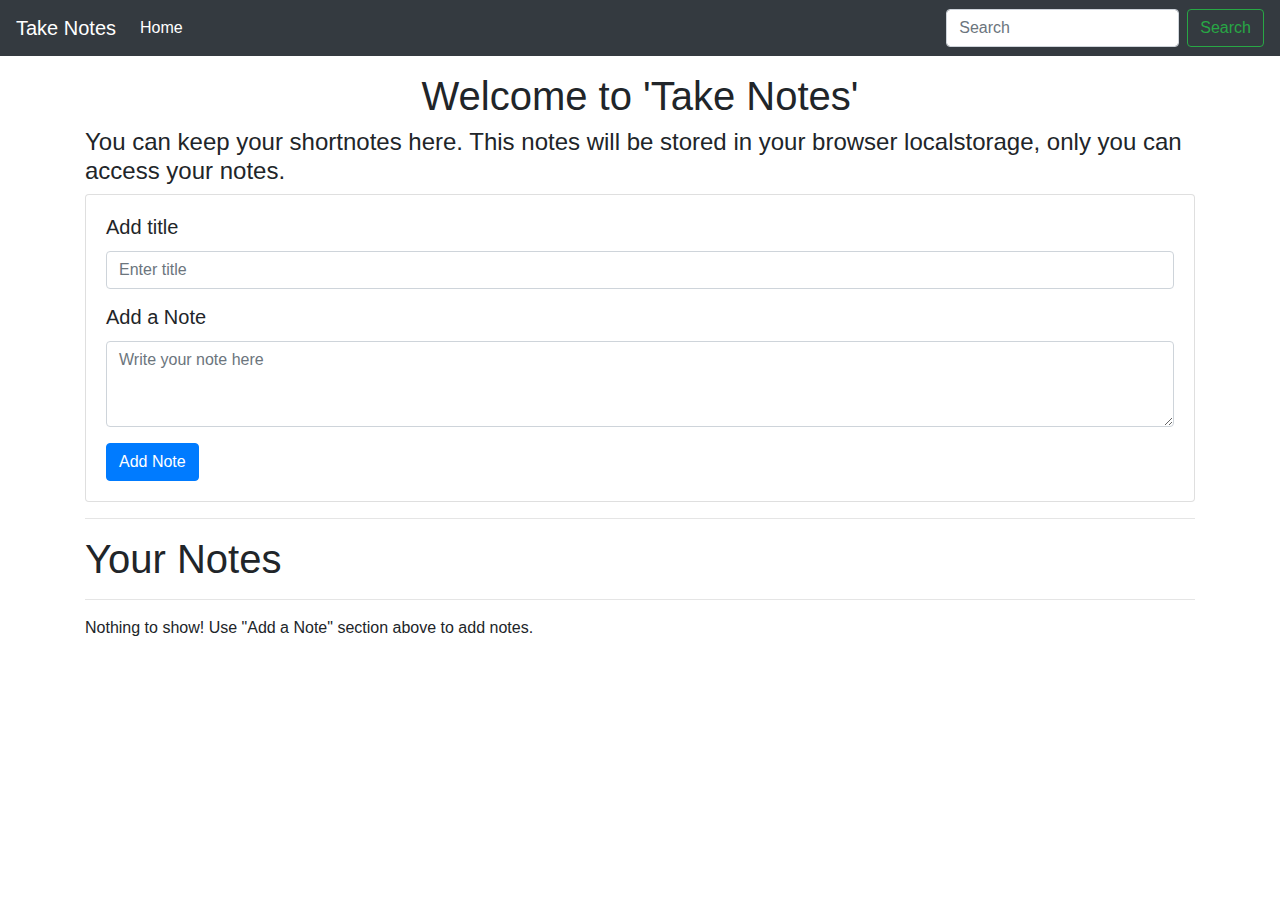
<file: assets/projects/take_notes/take_notes.html>
<!DOCTYPE html>
<html lang="en">

<head>
    <meta charset="UTF-8">
    <meta name="viewport" content="width=device-width, initial-scale=1.0">
    <title>Notes App</title>
    <link rel="stylesheet" href="https://stackpath.bootstrapcdn.com/bootstrap/4.5.2/css/bootstrap.min.css"
        integrity="sha384-JcKb8q3iqJ61gNV9KGb8thSsNjpSL0n8PARn9HuZOnIxN0hoP+VmmDGMN5t9UJ0Z" crossorigin="anonymous">
</head>

<body>




    <nav class="navbar navbar-expand-lg navbar-dark bg-dark">
        <a class="navbar-brand" href="#">Take Notes</a>
        <button class="navbar-toggler" type="button" data-toggle="collapse" data-target="#navbarSupportedContent"
            aria-controls="navbarSupportedContent" aria-expanded="false" aria-label="Toggle navigation">
            <span class="navbar-toggler-icon"></span>
        </button>

        <div class="collapse navbar-collapse" id="navbarSupportedContent">
            <ul class="navbar-nav mr-auto">
                <li class="nav-item active">
                    <a class="nav-link" href="#">Home <span class="sr-only">(current)</span></a>
                </li>

            </ul>
            <form class="form-inline my-2 my-lg-0">
                <input class="form-control mr-sm-2" id="searchTxt" type="search" placeholder="Search" aria-label="Search">
                <button class="btn btn-outline-success my-2 my-sm-0" type="submit">Search</button>
            </form>
        </div>
    </nav>

    <div class="container my-3">
        <center><h1>Welcome to 'Take Notes'</h1></center>
        <h4>You can keep your shortnotes here. This notes will be stored in your browser localstorage, only you can access your notes.</h4>
        <div class="card">
            <div class="card-body">

                <div class="form-group">
                    <h5 class="card-title">Add title</h5>
                    <input type="text" class="form-control" id="addTitle" aria-describedby="title" placeholder="Enter title">
                  </div>

                <h5 class="card-title">Add a Note</h5>
                <div class="form-group">
                    <textarea class="form-control" id="addTxt" rows="3" placeholder="Write your note here"></textarea>
                </div>
                <button class="btn btn-primary" id="addBtn">Add Note</button>
            </div>
        </div>
        <hr>
        <h1>Your Notes</h1>
        <hr>
        <div id="notes" class="row container-fluid">
        </div>
    </div>


    <script src="https://code.jquery.com/jquery-3.5.1.slim.min.js"
        integrity="sha384-DfXdz2htPH0lsSSs5nCTpuj/zy4C+OGpamoFVy38MVBnE+IbbVYUew+OrCXaRkfj"
        crossorigin="anonymous"></script>
    <script src="https://cdn.jsdelivr.net/npm/popper.js@1.16.1/dist/umd/popper.min.js"
        integrity="sha384-9/reFTGAW83EW2RDu2S0VKaIzap3H66lZH81PoYlFhbGU+6BZp6G7niu735Sk7lN"
        crossorigin="anonymous"></script>
    <script src="https://stackpath.bootstrapcdn.com/bootstrap/4.5.2/js/bootstrap.min.js"
        integrity="sha384-B4gt1jrGC7Jh4AgTPSdUtOBvfO8shuf57BaghqFfPlYxofvL8/KUEfYiJOMMV+rV"
        crossorigin="anonymous"></script>

    <script src="js/app.js"></script>

</body>
</html>
</file>
